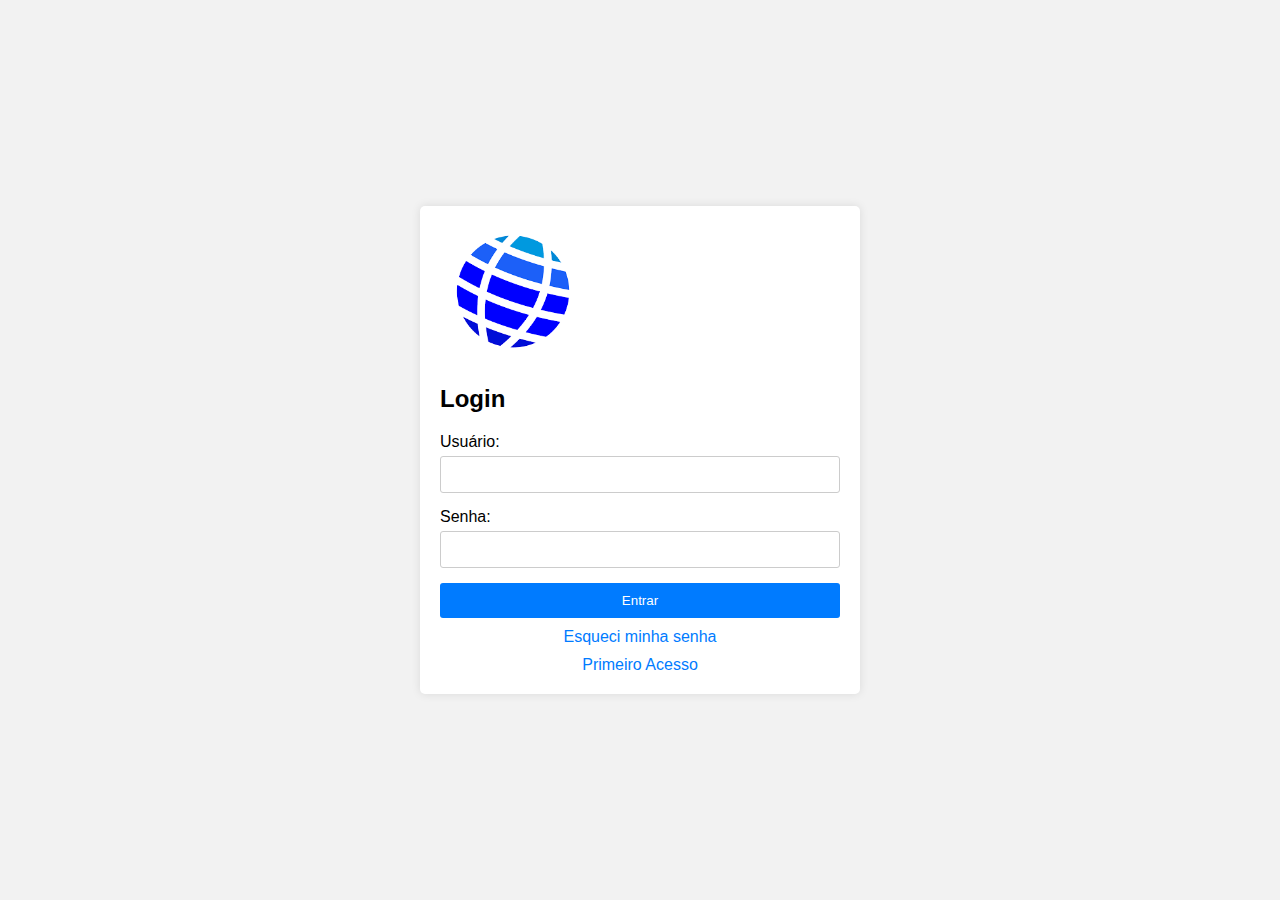
<file: index.html>
<!DOCTYPE html>
<html lang="pt-BR">
<head>
  <meta charset="UTF-8">
  <meta name="viewport" content="width=device-width, initial-scale=1.0">
  <title>Login</title>
  <link rel="stylesheet" href="styles.css">
</head>
<body>
  <div class="login-container">
    <img src="logo.png" alt="Logo da Empresa" class="logo">

    <h2>Login</h2>
    <form action="telaPrincipal.html" method="post">
      <label for="username">Usuário:</label>
      <input type="text" id="username" name="username" required>
      <label for="password">Senha:</label>
      <input type="password" id="password" name="password" required>
      <button type="submit">Entrar</button>
    </form>
    <a href="recuperar.html">Esqueci minha senha</a>
    <a href="cadastro.html">Primeiro Acesso</a>
  </div>
</body>
</html>
</file>
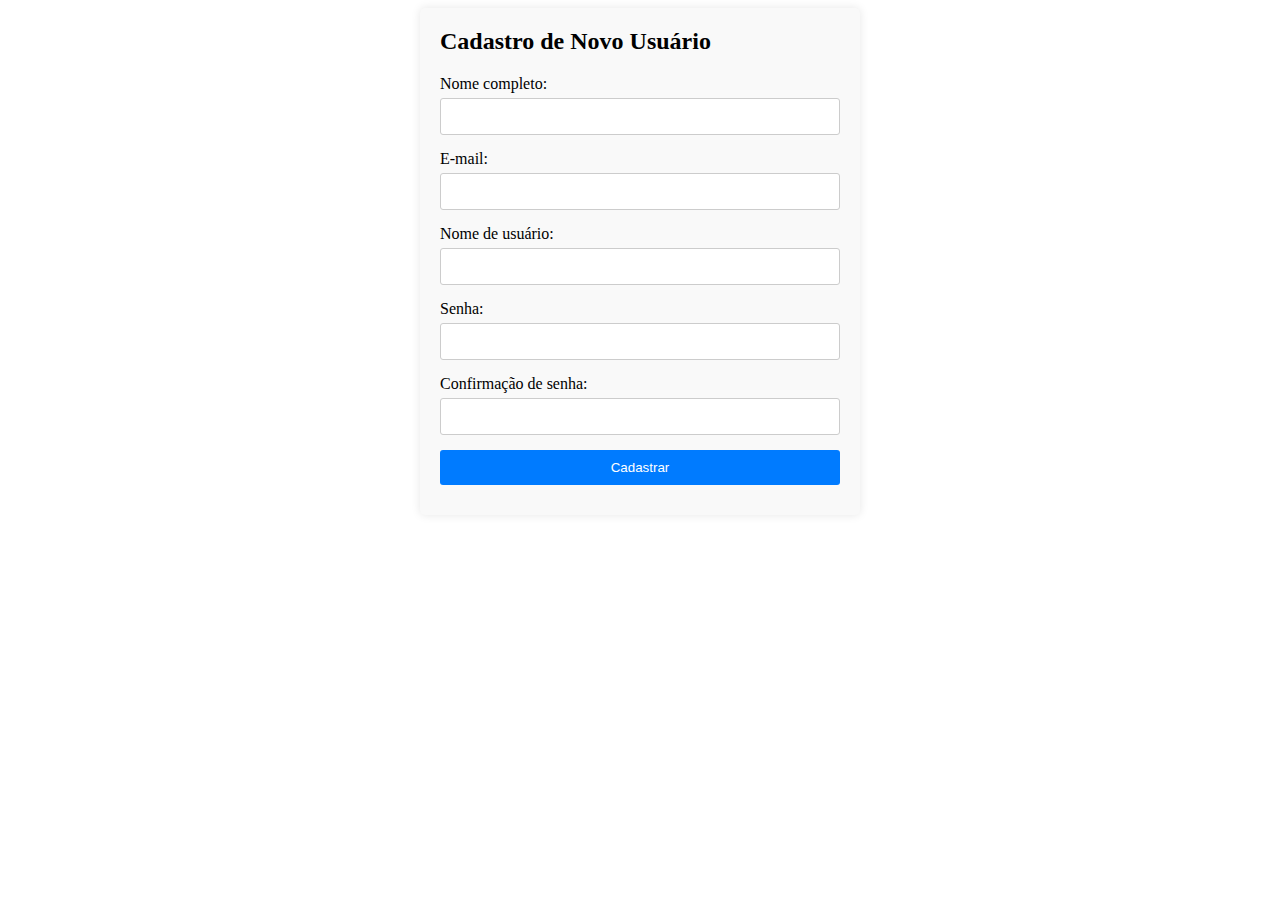
<file: cadastro.html>
<!DOCTYPE html>
<html lang="pt-BR">
<head>
  <meta charset="UTF-8">
  <meta name="viewport" content="width=device-width, initial-scale=1.0">
  <title>Cadastro de Novo Usuário</title>
  <style>
    .signup-container {
      max-width: 400px;
      margin: 0 auto;
      padding: 20px;
      background-color: #f9f9f9;
      border-radius: 5px;
      box-shadow: 0 0 10px rgba(0, 0, 0, 0.1);
    }
    .signup-container h2 {
      margin-top: 0;
    }
    .signup-container form {
      display: flex;
      flex-direction: column;
    }
    .signup-container label {
      margin-bottom: 5px;
    }
    .signup-container input {
      padding: 10px;
      margin-bottom: 15px;
      border-radius: 3px;
      border: 1px solid #ccc;
    }
    .signup-container button {
      padding: 10px;
      background-color: #007bff;
      color: #fff;
      border: none;
      border-radius: 3px;
      cursor: pointer;
    }
    .signup-container button:hover {
      background-color: #0056b3;
    }
    .message {
      margin-top: 10px;
    }
    .error-message {
      color: red;
    }
    .success-message {
      color: green;
    }
  </style>
</head>
<body>
  <div class="signup-container">
    <h2>Cadastro de Novo Usuário</h2>
    <form id="signup-form">
      <label for="fullname">Nome completo:</label>
      <input type="text" id="fullname" name="fullname" required>
      <label for="email">E-mail:</label>
      <input type="email" id="email" name="email" required>
      <label for="username">Nome de usuário:</label>
      <input type="text" id="username" name="username" required>
      <label for="password">Senha:</label>
      <input type="password" id="password" name="password" required>
      <label for="confirm-password">Confirmação de senha:</label>
      <input type="password" id="confirm-password" name="confirm-password" required>
      <button type="submit">Cadastrar</button>
    </form>
    <div class="message" id="message"></div>
  </div>

  <script>
    document.getElementById('signup-form').addEventListener('submit', function(event) {
      event.preventDefault();
      var fullname = document.getElementById('fullname').value;
      var email = document.getElementById('email').value;
      var username = document.getElementById('username').value;
      var password = document.getElementById('password').value;
      var confirmPassword = document.getElementById('confirm-password').value;

      // Validando se as senhas são iguais
      if (password !== confirmPassword) {
        showMessage('error', 'As senhas não correspondem.');
      } else {
        // Simulando um envio de formulário bem-sucedido
        setTimeout(function() {
          showMessage('success', 'Usuário cadastrado com sucesso!');
          document.getElementById('signup-form').reset();
        }, 1000);
      }
    });

    function showMessage(type, message) {
      var messageDiv = document.getElementById('message');
      messageDiv.textContent = message;
      messageDiv.className = 'message ' + type + '-message';
    }
  </script>
</body>
</html>
</file>
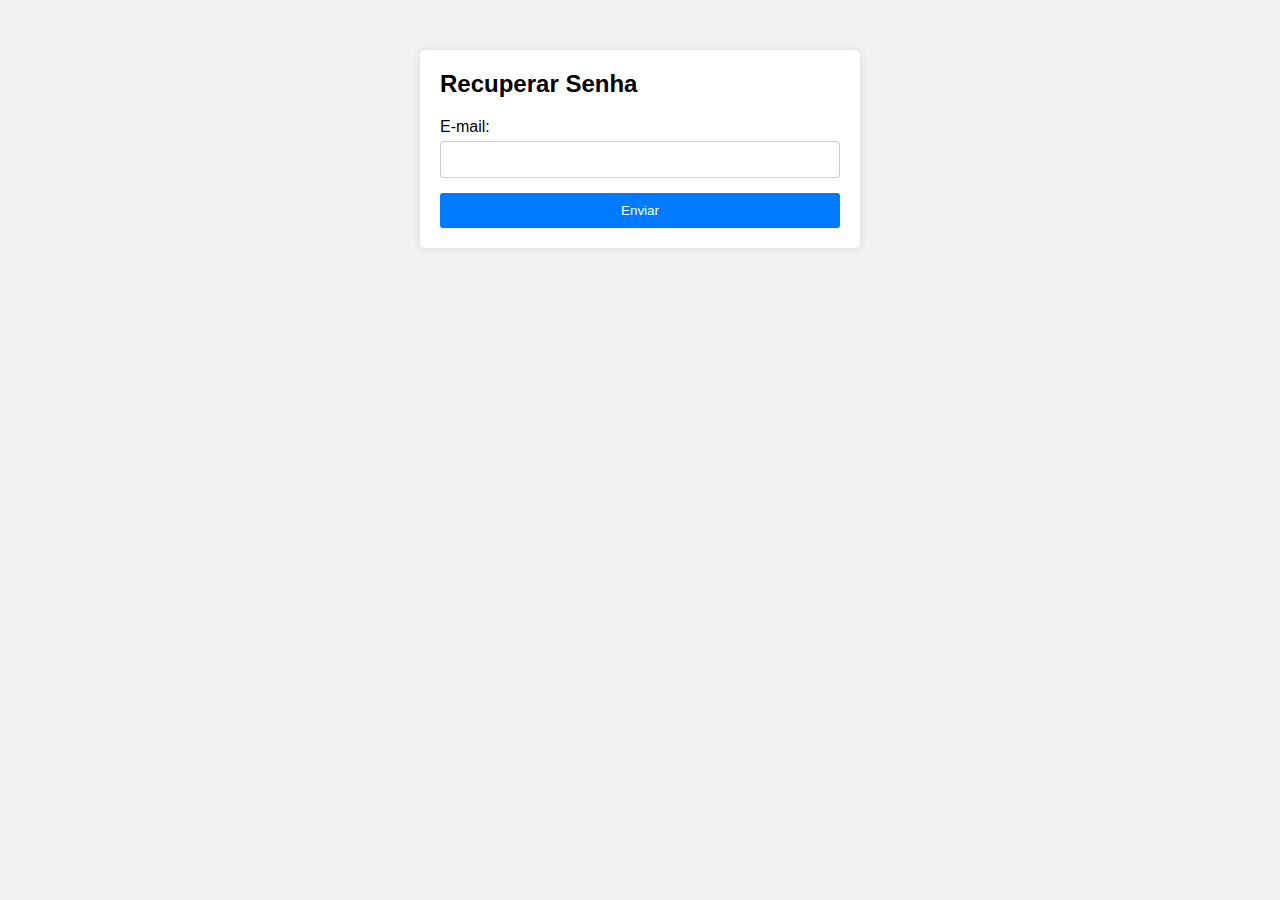
<file: recuperar.html>
<!DOCTYPE html>
<html lang="pt-BR">
<head>
  <meta charset="UTF-8">
  <meta name="viewport" content="width=device-width, initial-scale=1.0">
  <title>Recuperar Senha</title>
  <style>
    body {
      font-family: Arial, sans-serif;
      background-color: #f2f2f2;
    }
    .container {
      max-width: 400px;
      margin: 50px auto;
      padding: 20px;
      background-color: #fff;
      border-radius: 5px;
      box-shadow: 0 0 10px rgba(0, 0, 0, 0.1);
    }
    h2 {
      margin-top: 0;
    }
    form {
      display: flex;
      flex-direction: column;
    }
    label {
      margin-bottom: 5px;
    }
    input[type="email"] {
      padding: 10px;
      margin-bottom: 15px;
      border-radius: 3px;
      border: 1px solid #ccc;
    }
    button {
      padding: 10px;
      background-color: #007bff;
      color: #fff;
      border: none;
      border-radius: 3px;
      cursor: pointer;
    }
    button:hover {
      background-color: #0056b3;
    }
    .confirmation-message {
      color: green;
      margin-top: 10px;
    }
  </style>
</head>
<body>
  <div class="container">
    <h2>Recuperar Senha</h2>
    <form id="recovery-form">
      <label for="email">E-mail:</label>
      <input type="email" id="email" name="email" required>
      <button type="submit">Enviar</button>
    </form>
    <p class="confirmation-message" style="display: none;">Um e-mail foi enviado com instruções para redefinir a senha.</p>
  </div>

  <script>
    document.getElementById('recovery-form').addEventListener('submit', function(event) {
      event.preventDefault();
      var email = document.getElementById('email').value;

      setTimeout(function() {
        document.querySelector('.confirmation-message').style.display = 'block';
      }, 1000); 
    });
  </script>
</body>
</html>
</file>
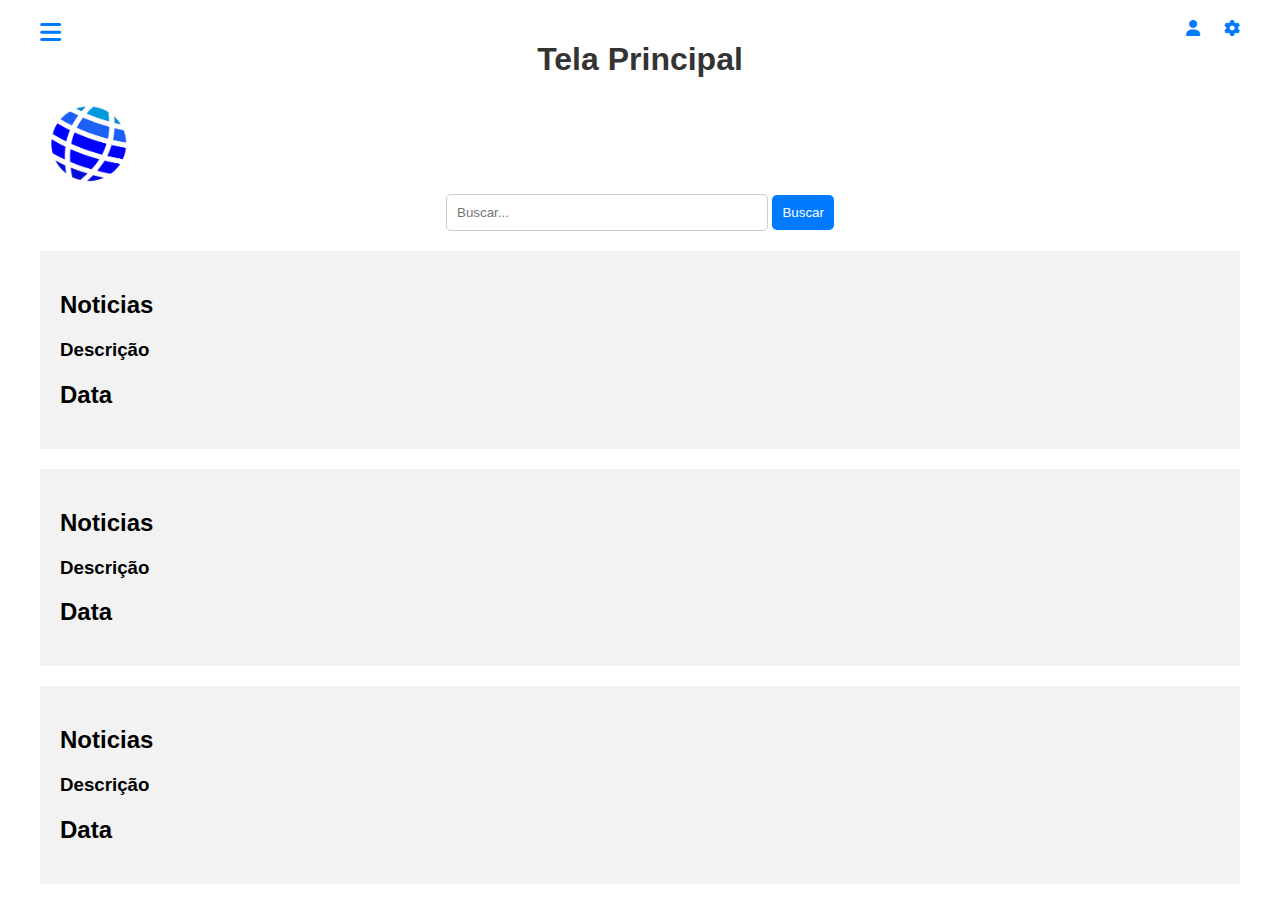
<file: telaPrincipal.html>
<!DOCTYPE html>
<html lang="pt-BR">
<head>
  <meta charset="UTF-8">
  <meta name="viewport" content="width=device-width, initial-scale=1.0">
  <title>Tela Principal</title>

  <link rel="stylesheet" href="https://cdnjs.cloudflare.com/ajax/libs/font-awesome/6.0.0-beta3/css/all.min.css">
  <style>
    
    body {
      font-family: Arial, sans-serif;
      margin: 0;
      padding: 0;
    }
    .container {
      max-width: 1200px;
      margin: 0 auto;
      padding: 20px;
      position: relative; 
    }
    h1 {
      color: #333; 
      text-align: center; 
      width: 100%; 
    }
    
    .logo {
      display: inline-block;
      max-width: 100px; 
      height: auto;
      margin-right: 20px; 
    }
    
    .menu-icon {
      font-size: 24px;
      color: #007bff;
      cursor: pointer;
      position: absolute;
      top: 20px;
      left: 20px;
    }

    .search-box {
      margin-bottom: 20px;
      text-align: center; 
    }
    .search-box input[type="text"] {
      width: 300px;
      padding: 10px;
      border: 1px solid #ccc;
      border-radius: 5px;
    }
    .search-box button {
      padding: 10px;
      background-color: #007bff;
      color: #fff;
      border: none;
      border-radius: 5px;
      cursor: pointer;
    }
    .search-box button:hover {
      background-color: #0056b3;
    }
    
    .icons {
      position: absolute;
      top: 20px; 
      right: 20px; 
    }
    .icons i {
      margin-left: 20px;
      color: #007bff; 
      cursor: pointer;
    }
    .icons i:hover {
      color: #0056b3;
    }
    
    .news {
      background-color: #f2f2f2; 
      padding: 20px;
      margin-top: 20px;
    }
    .news-item {
      margin-bottom: 10px;
    }
  </style>
</head>
<body>
  <div class="container">
    <h1>Tela Principal</h1>
    <img src="logo.png" alt="Logotipo do Sistema" class="logo">
    <i class="fas fa-bars menu-icon"></i>
    <div class="search-box">
      <input type="text" placeholder="Buscar...">
      <button type="submit">Buscar</button>
    </div>
    
    <div class="icons">
      <i class="fas fa-user"></i>
      <i class="fas fa-cog"></i>
    </div>
    <div class="news">
      <h2>Noticias</h2>
      <h3>Descrição</h3>
      <h2>Data</h2>
    </div>
    <div class="news">
        <h2>Noticias</h2>
        <h3>Descrição</h3>
        <h2>Data</h2>
      </div>
      <div class="news">
        <h2>Noticias</h2>
        <h3>Descrição</h3>
        <h2>Data</h2>
      </div>
  </div>
</body>
</html>
</file>
<file: styles.css>
body {
    font-family: Arial, sans-serif;
    margin: 0;
    padding: 0;
    display: flex;
    justify-content: center;
    align-items: center;
    height: 100vh;
    background-color: #f2f2f2;
  }
  
  .login-container {
    background-color: #fff;
    padding: 20px;
    border-radius: 5px;
    box-shadow: 0 0 10px rgba(0, 0, 0, 0.1);
    max-width: 400px;
    width: 100%;
  }
  
  h2 {
    margin-top: 0;
  }
  
  form {
    display: flex;
    flex-direction: column;
  }
  
  label {
    margin-bottom: 5px;
  }
  
  input[type="text"],
  input[type="password"] {
    padding: 10px;
    margin-bottom: 15px;
    border-radius: 3px;
    border: 1px solid #ccc;
  }
  
  button {
    padding: 10px;
    background-color: #007bff;
    color: #fff;
    border: none;
    border-radius: 3px;
    cursor: pointer;
  }
  
  button:hover {
    background-color: #0056b3;
  }
  
  a {
    display: block;
    text-align: center;
    margin-top: 10px;
    text-decoration: none;
    color: #007bff;
  }
  
  a:hover {
    text-decoration: underline;
  }
  
  .logo {
    max-width: 150px; 
    height: auto;
    margin-bottom: 20px; 
  }
</file>
